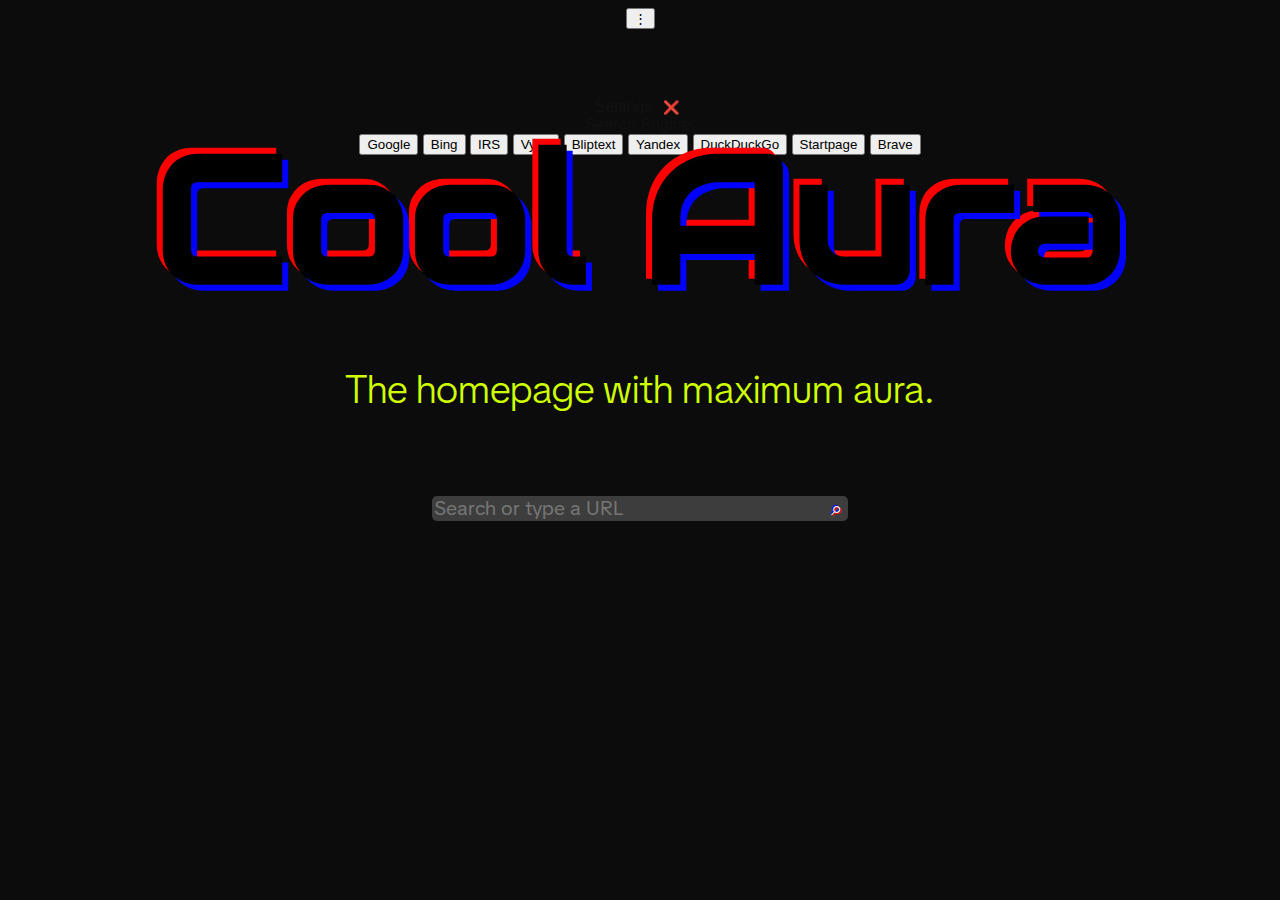
<file: index.html>
<!DOCTYPE html>
<html>
<head>
  <meta charset="UTF-8">
  <meta name="viewport" content="width=device-width, initial-scale=1.0">

  <link rel="preconnect" href="https://fonts.googleapis.com">
  <link rel="preconnect" href="https://fonts.gstatic.com" crossorigin>

  <link href="https://fonts.googleapis.com/css2?family=Audiowide&display=swap" rel="stylesheet">
  <link href="https://fonts.googleapis.com/css2?family=TikTok+Sans:opsz,wght@12..36,300..900&display=swap" rel="stylesheet">

  <link rel="dns-prefetch" href="https://google.com">
  <link rel="dns-prefetch" href="https://duckduckgo.com">
  <link rel="dns-prefetch" href="https://www.startpage.com">
  <link rel="dns-prefetch" href="https://search.brave.com">
  <link rel="dns-prefetch" href="https://yandex.com">
  <link rel="dns-prefetch" href="https://bing.com">
  <link rel="dns-prefetch" href="https://vyntr.com">
  <link rel="dns-prefetch" href="https://bliptext.com">
  <link rel="dns-prefetch" href="https://www.irs.gov">

  <link rel="stylesheet" href="cool_aura_main_page_style.css">
  <link rel="icon" type="image/png" href="coolauralogo.png">

  <title>Cool Aura</title>
</head>

<body>

<div id="topGap" style="height:10vh;">
  <button id="settings">⋮</button>
</div>

<div id="settingsMenu">
  <span>Settings</span>
  <button id="closeSettings" style="background:transparent;border:none;"> ❌</button>
  <div class="bar"></div>

  <strong>Search Engine:</strong>
  <br>

  <button class="configs" onclick="localStorage.setItem('searchengine','google')">Google</button>
  <button class="configs" onclick="localStorage.setItem('searchengine','bing')">Bing</button>
  <button class="configs" onclick="localStorage.setItem('searchengine','irs')">IRS</button>
  <button class="configs" onclick="localStorage.setItem('searchengine','vyntr')">Vyntr</button>
  <button class="configs" onclick="localStorage.setItem('searchengine','bliptext')">Bliptext</button>
  <button class="configs" onclick="localStorage.setItem('searchengine','yandex')">Yandex</button>
  <button class="configs" onclick="localStorage.setItem('searchengine','duckduckgo')">DuckDuckGo</button>
  <button class="configs" onclick="localStorage.setItem('searchengine','startpage')">Startpage</button>
  <button class="configs" onclick="localStorage.setItem('searchengine','brave')">Brave</button>

  <br><br>
  <div class="bar"></div>
</div>

<div id="title_container">
  <br><br><br><br><br><br><br><br><br><br><br><br><br><br><br>
  <h1 id="mainTitle">Cool Aura</h1>
</div>

<br><br><br><br>

<div>
  <h1 id="subtitle_text">The homepage with maximum aura.</h1>
</div>

<br><br><br>

<div id="searchBox">
  <input type="text" autocomplete="off" id="search" placeholder="Search or type a URL">
  <button id="searchexecuter">⌕</button>
</div>

<script src="lib.js" defer></script>

</body>
</html>
</file>
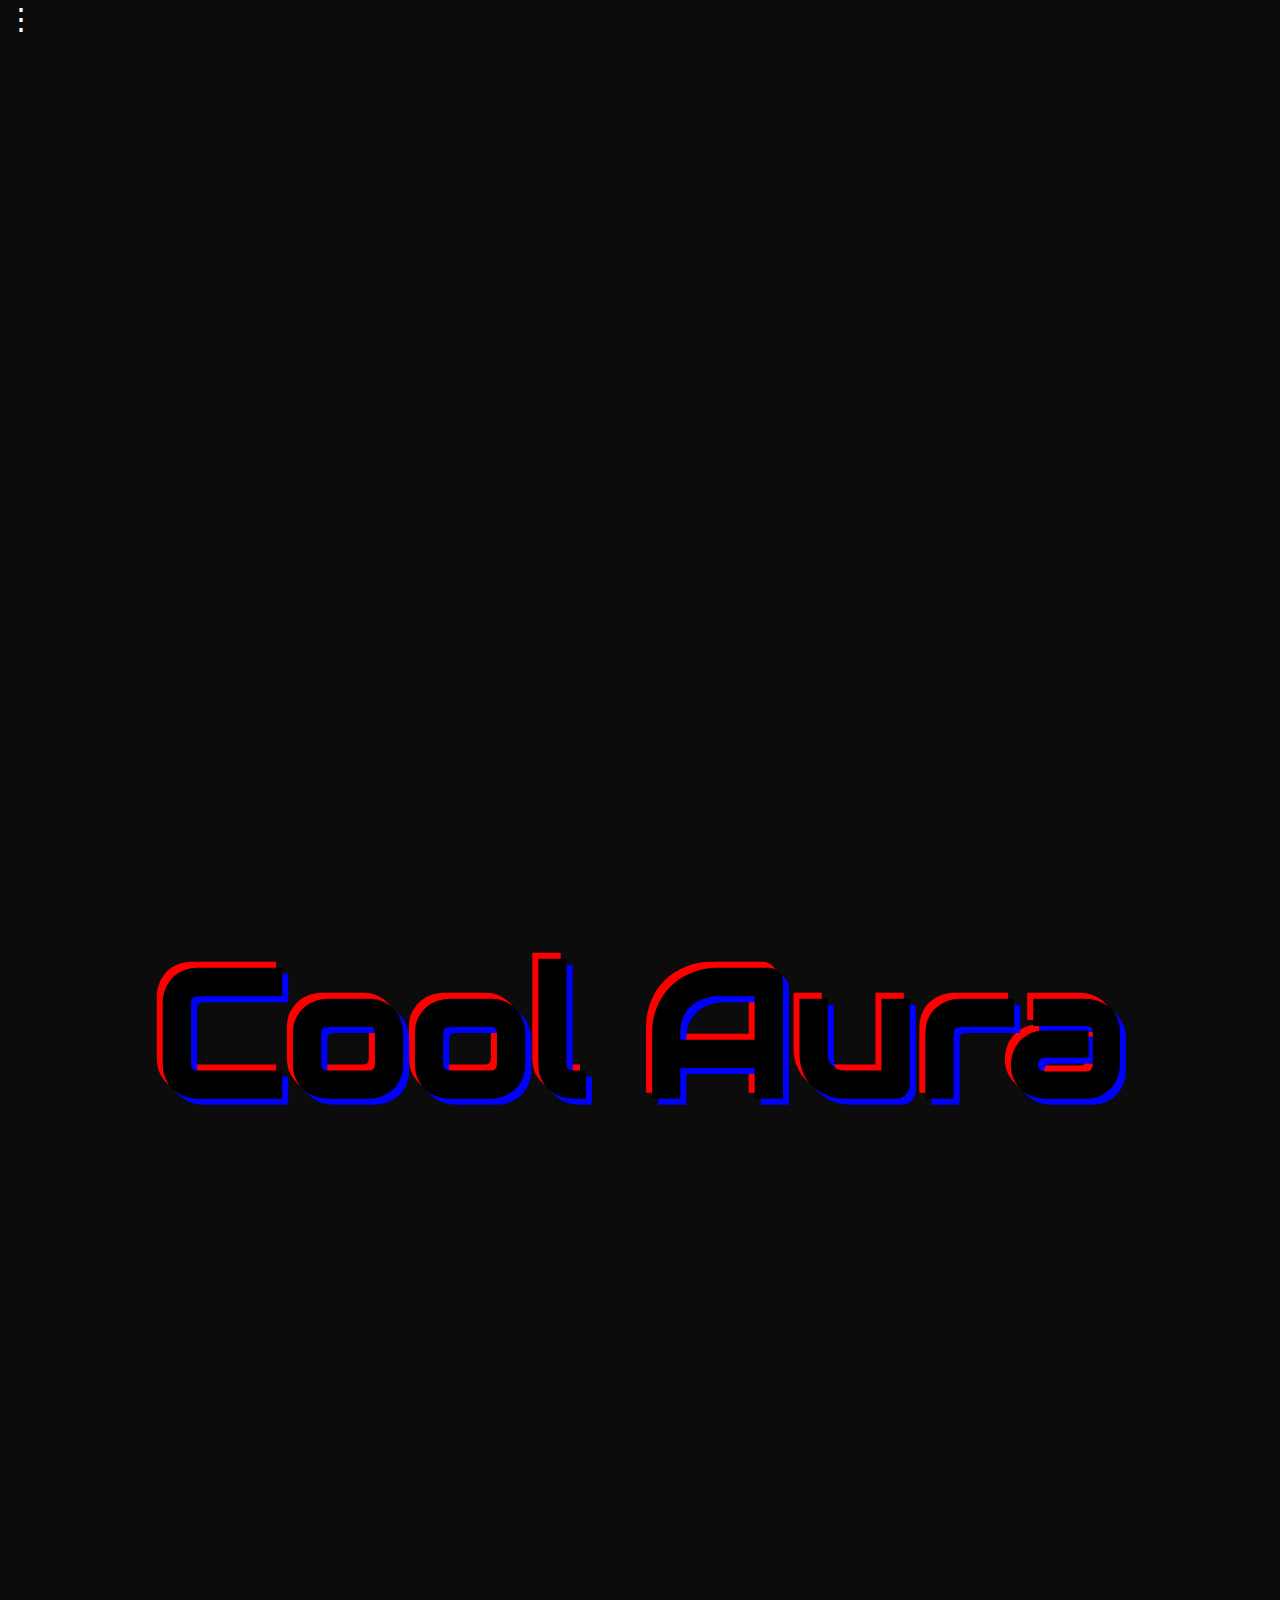
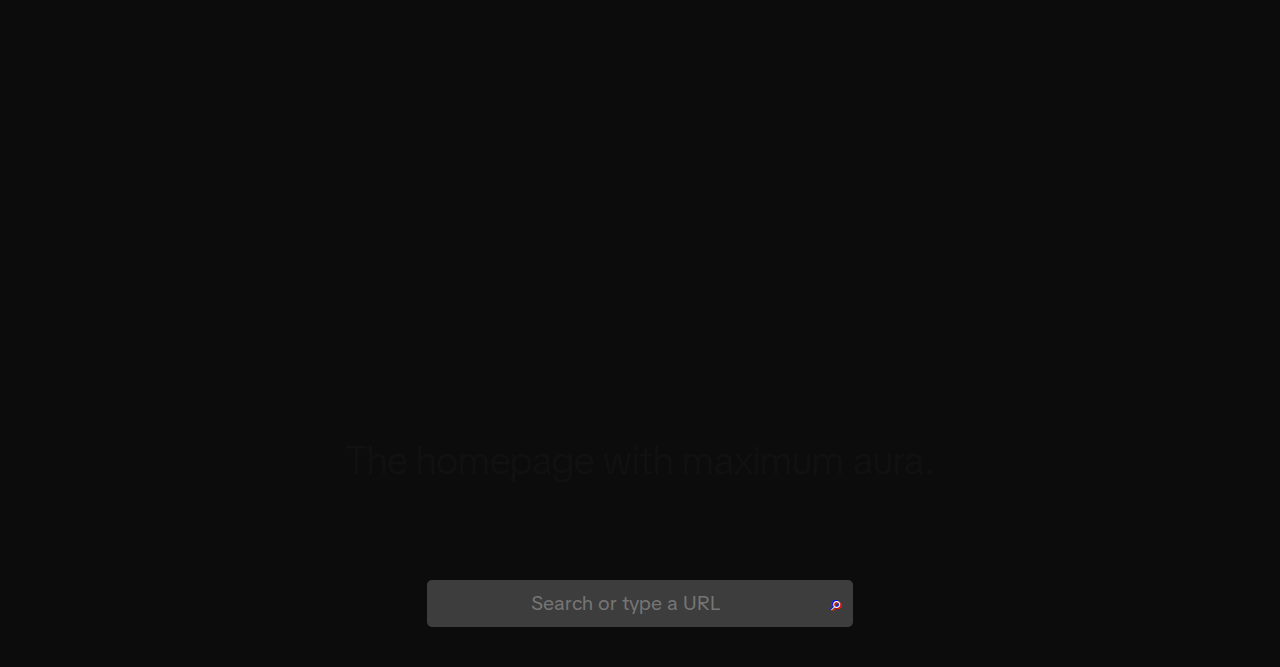
<file: coolauratesting/index.html>
<!DOCTYPE html>
<html>
<head>
  <link rel="preconnect" href="https://fonts.googleapis.com">
  <link rel="preconnect" href="https://fonts.gstatic.com" crossorigin>

  <link href="https://fonts.googleapis.com/css2?family=Audiowide&display=swap" rel="stylesheet">
  <link href="https://fonts.googleapis.com/css2?family=TikTok+Sans:opsz,wght@12..36,300..900&display=swap" rel="stylesheet">

  <link rel="dns-prefetch" href="https://google.com">
  <link rel="dns-prefetch" href="https://duckduckgo.com">
  <link rel="dns-prefetch" href="https://www.startpage.com">
  <link rel="dns-prefetch" href="https://search.brave.com">
  <link rel="dns-prefetch" href="https://yandex.com">
  <link rel="dns-prefetch" href="https://bing.com">

  <link rel="stylesheet" href="cool_aura_main_page_style.css">
  <link rel="icon" type="image/png" href="coolauralogo.png">

  <meta charset="UTF-8">
  <meta name="viewport" content="width=device-width, initial-scale=1.0">

  <title>Cool Aura</title>
</head>
<body>

  <div id="topGap" style="height: 10vh;">
    <button id="settings" onclick="document.getElementById('settingsMenu').style.display = 'block'">⋮</button>
  </div>

  <div id="settingsMenu">
    <span>Settings</span>
    <button style="background-color: transparent; border: none;" onclick="document.getElementById('settingsMenu').style.display = 'none'"> ❌</button>
    <div class="bar"></div>

    <strong>Search Engine:</strong>
    <br>

    <button class="configs" onclick="localStorage.setItem('searchengine','google')">Google</button>
    <button class="configs" onclick="localStorage.setItem('searchengine','bing')">Bing</button>
    <button class="configs" onclick="localStorage.setItem('searchengine','vyntr')">Vyntr</button>
    <button class="configs" onclick="localStorage.setItem('searchengine','bliptext')">Bliptext</button>
    <button class="configs" onclick="localStorage.setItem('searchengine','yandex')">Yandex</button>
    <button class="configs" onclick="localStorage.setItem('searchengine','duckduckgo')">DuckDuckGo</button>
    <button class="configs" onclick="localStorage.setItem('searchengine','startpage')">Startpage</button>
    <button class="configs" onclick="localStorage.setItem('searchengine','brave')">Brave</button>

    <br><br>
    <div class="bar"></div>
  </div>

  <div id="title_container">
    <br><br><br><br><br><br><br><br><br><br><br><br><br><br><br>
    <h1 id="mainTitle">Cool Aura</h1>
  </div>

  <br><br><br><br>

  <div>
    <h1 id="subtitle_text">The homepage with maximum aura.</h1>
  </div>

  <br><br><br>

  <div id="searchBox">
    <input type="text" autocomplete="off" id="search" placeholder="Search or type a URL">
    <button id="searchexecuter" onclick="search()">⌕</button>
  </div>

  <script src="lib.js" defer></script>

</body>
</html>
</file>
<file: cool_aura_main_page_style.css>
body {
    align-self: center;
    align-content: center;
    align-items: center;
    text-align: center;
    color: rgb(17, 17, 17);
    background-color: rgb(12, 12, 12);
    font-family: Arial;
    font-weight: 100;
}

#title_container {
    justify-content: center;
    align-self: center;
    align-content: center;
    align-items: center;
    text-align: center;
    color: rgb(0, 0, 0);
    background-color: transparent;
    font-family: Arial;
    font-weight: 100;
    height: 10vh;
    text-shadow: 
      6px 6px blue,
      -6px -6px rgb(255, 0, 0);
      font-family:  audiowide;
      font-size: min(7vw, 100px);
    animation-name: opening_animation;
    animation-duration: 2s;
    transition: color 2s;
    display: flex;
    margin: 0;
    padding: 0.5px;   
    min-height: 10px;
    position: sticky;
}

@keyframes opening_animation {
    0% {
      text-shadow: 
      6px 6px red,
      -6px -6px blue;
      color: black}
    
      25% {
        text-shadow: 
        6px 6px orange,
        -6px -6px rgb(0, 255, 255);
        color: rgb(81, 0, 0);
      }

      50% {
        text-shadow: 6px 6px yellow,
        -6px -6px rgb(0, 255, 0);
        color: rgb(0, 0, 113);
      }

      75% {
        text-shadow: 6px 6px rgb(0, 255, 234),
        -6px -6px yellow;
        color: rgb(0, 60, 0);
      }

      100% {
        text-shadow: 6px 6px blue,
        -6px -6px red;
        color: black;
      }
}

#title_container:hover {
    color: greenyellow
}

#subtitle_text {
    color: rgb(208, 255, 0);
    font-size: 40px;
    font-family: "Tiktok Sans";
    font-weight: 100;
}

#search {
    width: 30vw;
    height: 2.3vh;
    font-family: 'Tiktok Sans';
    font-size: 20px;
    animation-name: search_color;
    animation-duration: 3s;
    animation-iteration-count: infinite;
    font-weight: 400;
    border: none;
    outline: none;
    background-color: transparent;
}

@keyframes search_color {
    0% {color: red;}
    33% {color: blue;}
    66% {color: rgb(0, 255, 34)}
    100% {color: red}
}

#searchBox {
    background-color: rgb(61, 61, 61);
    width: max-content;
    margin-left: auto;
    margin-right: auto;
    border-radius: 5px;
}

#searchexecuter {
    font-size: 20px;
    border: none;
    background-color: transparent;
    color: white;
    text-shadow: 1px 1px red, -1px -1px blue;
}
</file>
<file: coolauratesting/cool_aura_main_page_style.css>
body {
  margin: 0;
  padding: 0;
  text-align: center;
  color: rgb(17, 17, 17);
  background-color: rgb(12, 12, 12);
  font-family: Arial, sans-serif;
  font-weight: 100;
}

#title_container {
  display: flex;
  justify-content: center;
  align-items: center;

  font-family: "Audiowide", sans-serif;
  font-size: min(7vw, 100px);

  color: black;

  text-shadow:
    6px 6px blue,
    -6px -6px red;

  animation: opening_animation 2s ease;
  margin: 80px 0 40px 0;
}

#title_container:hover {
  color: greenyellow;
}

@keyframes opening_animation {
  0% {
    text-shadow:
      6px 6px red,
      -6px -6px blue;
    color: black;
  }

  25% {
    text-shadow:
      6px 6px orange,
      -6px -6px cyan;
    color: rgb(81, 0, 0);
  }

  50% {
    text-shadow:
      6px 6px yellow,
      -6px -6px rgb(0, 255, 0);
    color: rgb(0, 0, 113);
  }

  75% {
    text-shadow:
      6px 6px rgb(0, 255, 234),
      -6px -6px yellow;
    color: rgb(0, 60, 0);
  }

  100% {
    text-shadow:
      6px 6px blue,
      -6px -6px red;
    color: black;
  }
}

#subtitle_text {
  font-size: 40px;
  font-family: "Tiktok Sans", sans-serif;
  font-weight: 100;
  margin-bottom: 40px;
  animation: search_color 3s infinite linear;
}

#searchBox {
  background-color: rgb(61, 61, 61);
  width: max-content;
  margin: 0 auto 40px auto;
  padding: 5px;
  border-radius: 5px;
}

#search {
  text-align: center;
  width: 30vw;
  min-width: 200px;
  height: 35px;

  font-family: "Tiktok Sans", sans-serif;
  font-size: 20px;
  font-weight: 400;

  border: none;
  outline: none;
  background: transparent;

  animation: search_color 3s infinite linear;
}

#searchexecuter {
  font-size: 20px;
  border: none;
  background: transparent;
  color: white;
  text-shadow:
    1px 1px red,
    -1px -1px blue;
  cursor: pointer;
}

@keyframes search_color {
  0% { color: red; }
  33% { color: blue; }
  66% { color: rgb(0, 255, 34); }
  100% { color: red; }
}

#settings {
  display: grid;
  justify-items: end;

  font-size: 30px;

  border-radius: 10px;
  border: none;
  background: transparent;

  color: white;

  cursor: pointer;
}

#settings:hover {
  background-color: rgb(23, 23, 23);
}

#settingsMenu {
  z-index: 1000;

  width: clamp(200px, 15vw, 400px);
  max-height: 80vh;

  overflow-y: auto;

  padding: 10px;

  color: white;
  background-color: rgb(37, 37, 37);

  border-radius: 10px;

  position: absolute;
  top: 50px;
  left: 5px;

  font-family: "Tiktok Sans", sans-serif;

  display: none;
}

.bar {
  width: 100%;
  height: 2px;
  margin: 8px 0;
  background-color: rgb(104, 104, 104);
}

.configs {
  display: grid;
  place-items: center;

  margin: 6px auto;

  width: fit-content;
  height: fit-content;

  font-family: "Audiowide", sans-serif;
}

button {
  cursor: pointer;
}
</file>
